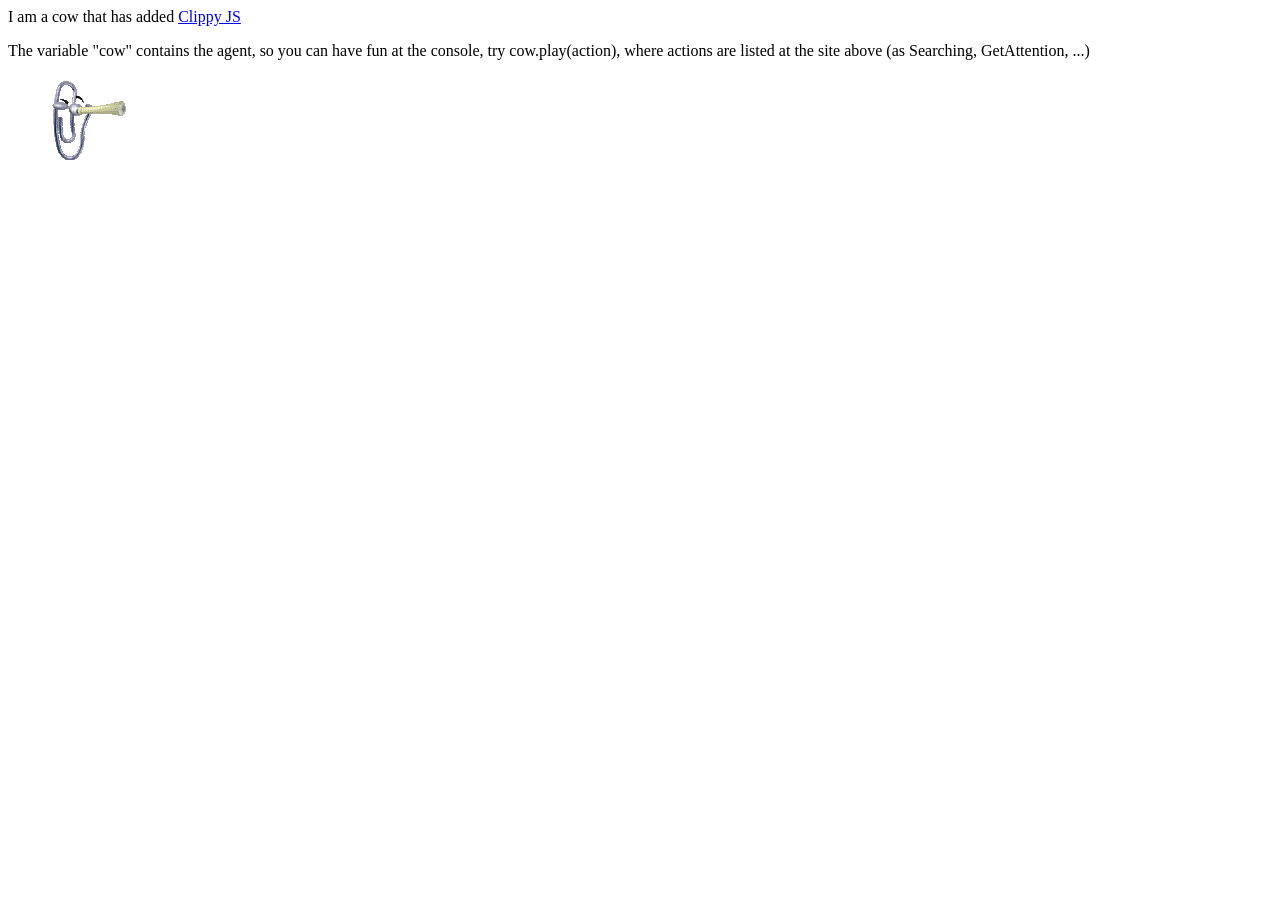
<file: clippy-js/test.html>
<html>
    <head>
        <script src="jquery-1.11.0.min.js"></script>
        <script src="clippy.js"></script>
        <link rel="stylesheet" type="text/css" href="clippy.css" media="all">
    </head>

    <body>
        <p> I am a cow that has added <a href=https://github.com/smore-inc/clippy.js"> Clippy JS</a></p>
        <p> The variable "cow" contains the agent, so you can have fun at the console, try cow.play(action), where actions are listed at the site above (as Searching, GetAttention, ...)</p>
        <script type="text/javascript">
            clippy.BASE_PATH = "./agents/";
            clippy.load('Clippy', function(agent){
                    cow = agent;
                    agent.play('Searching');
                    agent.show();
                    });
        </script>
    </body>
</html>
</file>
<file: clippy-js/clippy.css>
.clippy, .clippy-balloon {
    position: fixed;
    z-index: 1000;
    cursor: pointer;
}

.clippy-balloon {

    background: #FFC;
    color: black;
    padding: 8px;
    border: 1px solid black;
    border-radius: 5px;

}

.clippy-content {
    max-width: 200px;
    min-width: 120px;
    font-family: "Microsoft Sans", sans-serif;
    font-size: 10pt;
}

.clippy-tip {
    width: 10px;
    height: 16px;
    background: url([data-uri]) no-repeat;
    position: absolute;
}

.clippy-top-left .clippy-tip {
    top: 100%;
    margin-top: 0px;
    left: 100%;
    margin-left: -50px;
}

.clippy-top-right .clippy-tip {
    top: 100%;
    margin-top: 0px;
    left: 0;
    margin-left: 50px;
    background-position: -10px 0;

}

.clippy-bottom-right .clippy-tip {
    top: 0;
    margin-top: -16px;
    left: 0;
    margin-left: 50px;
    background-position: -10px -16px;
}

.clippy-bottom-left .clippy-tip {
    top: 0;
    margin-top: -16px;
    left: 100%;
    margin-left: -50px;
    background-position: 0px -16px;
}
</file>
